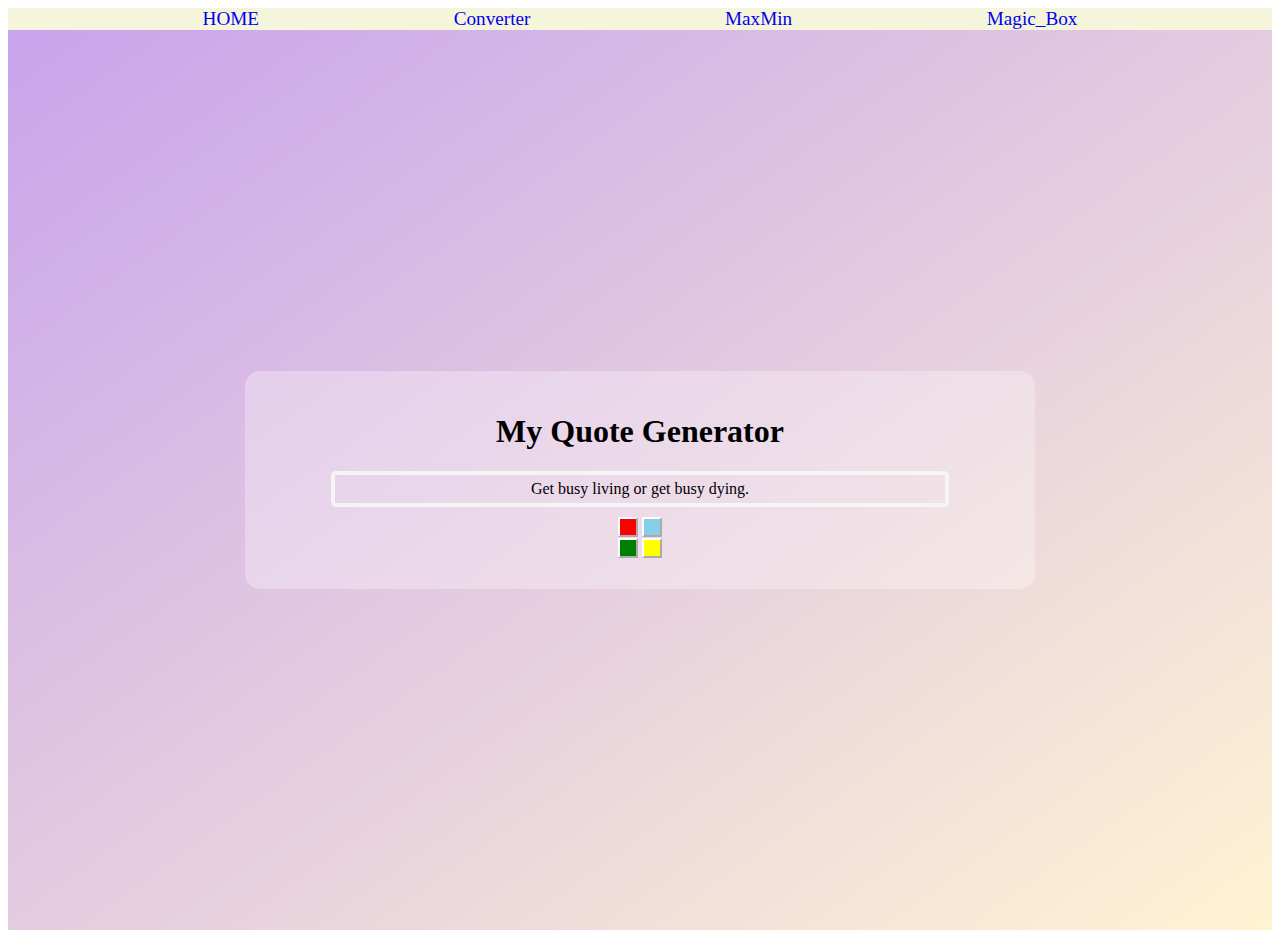
<file: index.html>
<!DOCTYPE html>
<html lang="en">
<head>
    <meta charset="UTF-8">
    <meta http-equiv="X-UA-Compatible" content="IE=edge">
    <meta name="viewport" content="width=device-width, initial-scale=1.0">
    <link rel="stylesheet" href="styles.css">
    <title>Quote Generation</title>
</head>
<body>
    <div class="navBar">
        <a href="index.html">HOME</a>
        <a href="HeroConverter.html">Converter</a>
        <a href="max_min.html">MaxMin</a>
        <a href="magicBox.html">Magic_Box</a>
    </div>
    <div class="body">
    <div class="container">
        <h1>My Quote Generator</h1>
        <div id="quote-display" class="Quote-Box">
            <p id="quote-display">You only live once, but if you do it right, once is enough.</p>
        </div>
        <div class="buttons">
            <button id="red-button" class="red-color"></button>
            <button id="blue-button" class="blue-color"></button>
            <br>
            <button id="green-button" class="green-color"></button>
            <button id="yellow-button" class="yellow-color"></button>
        </div>
    </div>
    </div>
    <script src="main.js"></script>
</body>
</html>
</file>
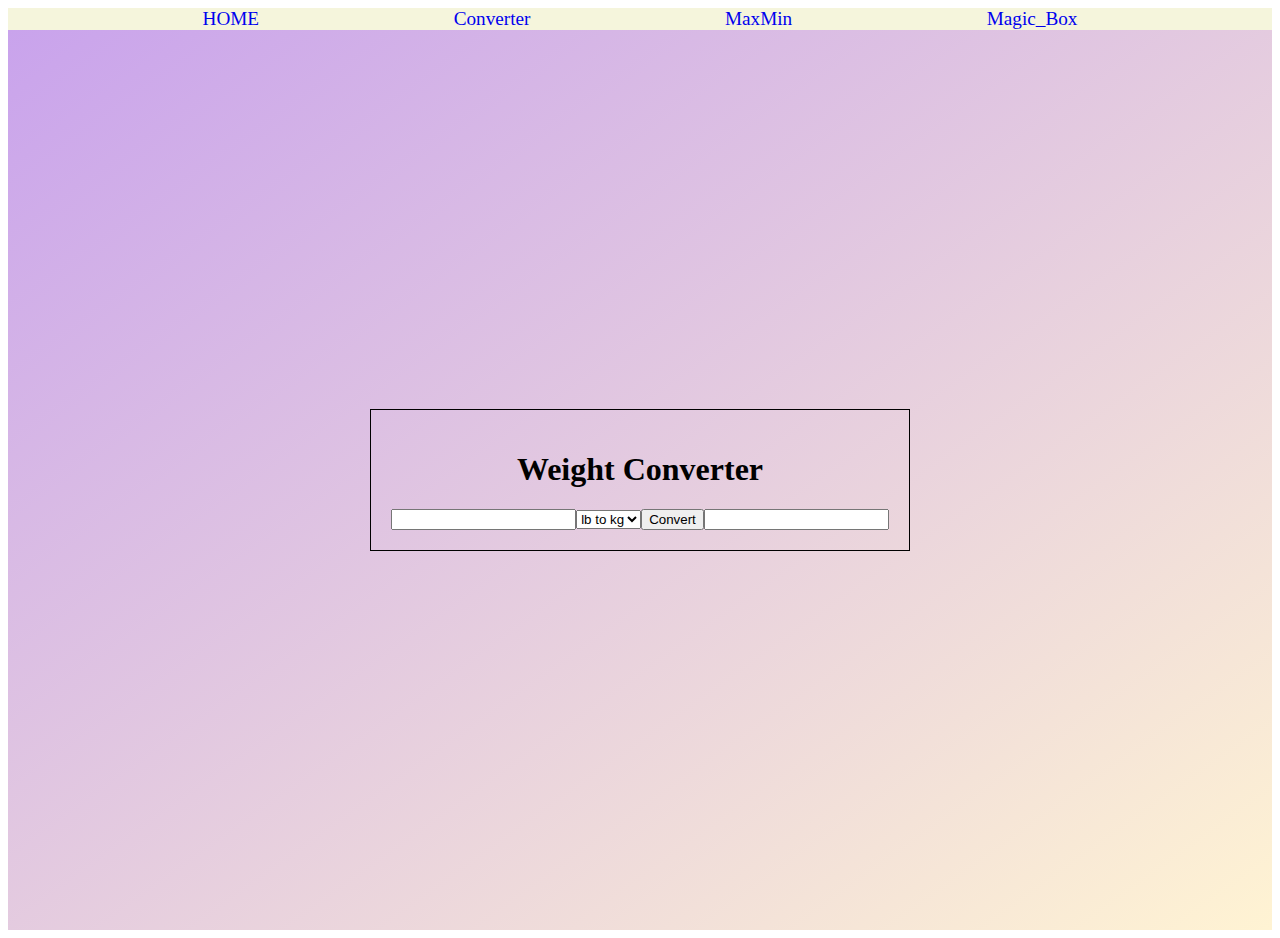
<file: HeroConverter.html>
<!DOCTYPE html>
<html lang="en">
<head>
    <meta charset="UTF-8">
    <meta http-equiv="X-UA-Compatible" content="IE=edge">
    <meta name="viewport" content="width=device-width, initial-scale=1.0">
    <title>Hero Converter</title>
    <link rel="stylesheet" href="converter.css">
</head>
        <body>
            
                <div class="navBar">
                    <a href="index.html">HOME</a>
                    <a href="HeroConverter.html">Converter</a>
                    <a href="max_min.html">MaxMin</a>
                    <a href="magicBox.html">Magic_Box</a>
                </div>
                <div class="body">
            <div class="converter">
                <h1>Weight Converter</h1>
                <table class="table1">
                <input type='text' id="val">
                <select id="Type">
                    <option value="kg">lb to kg</option>
                    <option value="lb">kg to lb</option>
                </select>
                <button type="button" onclick="convert()">Convert</button> 
                <input type='text' id="result">
            </div>
        </div>
            <script src="converter.js"></script>
        </body>
</html>
</file>
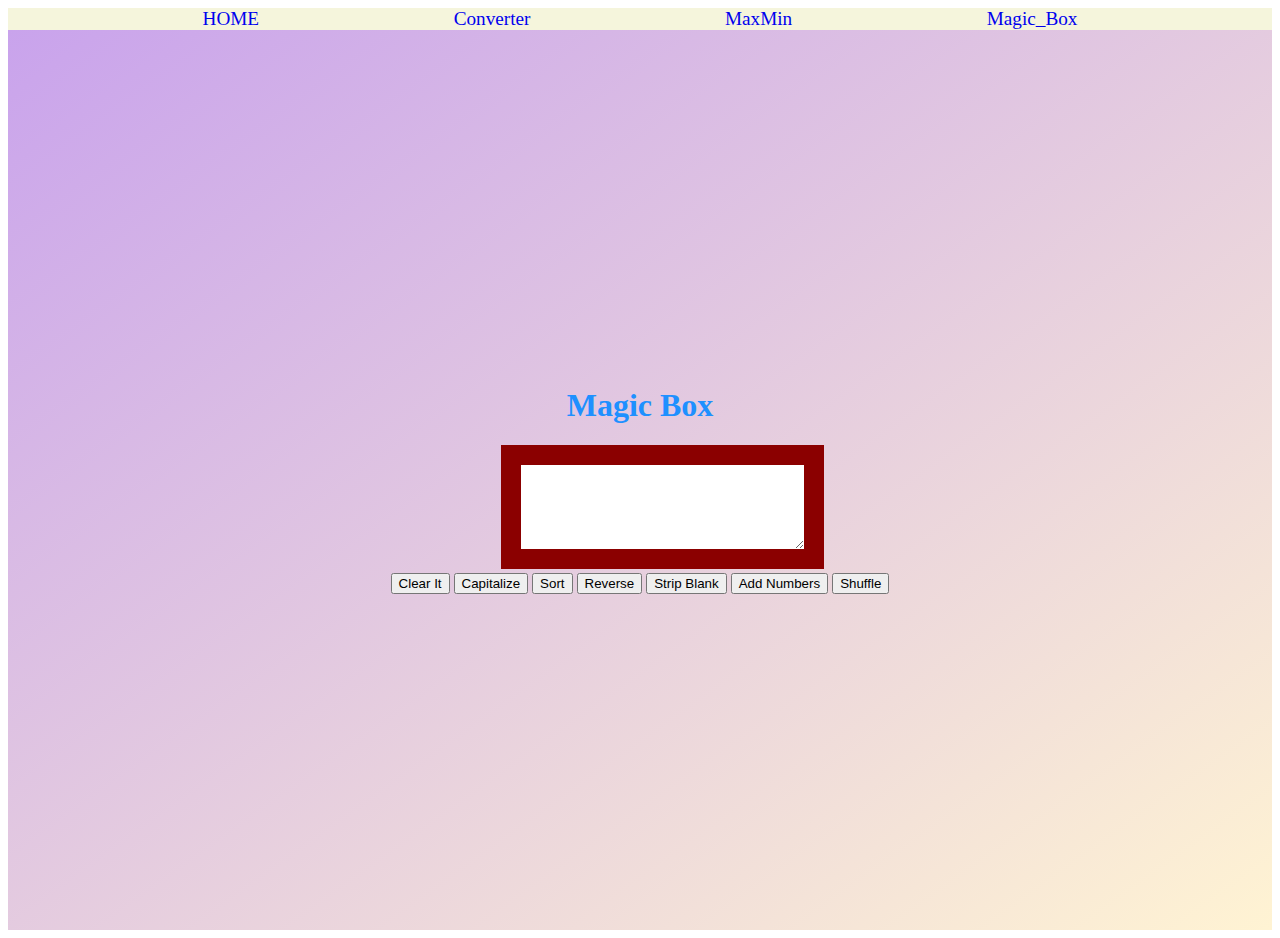
<file: magicBox.html>
<!DOCTYPE html>
<html lang="en">
<head>
    <meta charset="UTF-8">
    <meta http-equiv="X-UA-Compatible" content="IE=edge">
    <meta name="viewport" content="width=device-width, initial-scale=1.0">
    <title>Document</title>
    <link rel="stylesheet" href="magic.css">
</head>
<body>
    <div class="navBar">
        <a href="index.html">HOME</a>
        <a href="HeroConverter.html">Converter</a>
        <a href="max_min.html">MaxMin</a>
        <a href="magicBox.html">Magic_Box</a>
    </div>
<div class="body">
<h1 style="color:dodgerblue;text-align: center;" > Magic Box </h1>
<center><textarea style="width: 100%;height: 80px; font-family: inherit ;font-size: 20px; border: 20px solid darkred;" rows="20"></textarea></center>

<div style="text-align: center;width: 100%;">
<input id="clr" type="button" value="Clear It" />
<input id="capita" type="button" value="Capitalize" />
<input id="srt" type="button" value="Sort" />
<input id="rev" type="button" value="Reverse"/>
<input id="sB" type="button" value="Strip Blank" />
<input id="anumb" type="button" value="Add Numbers" />
<input id="shuf" type="button" value="Shuffle" />
</div>
</div>

<script>
    
var num = document.getElementsByTagName('textarea')[0]
document.getElementById('clr').onclick = function () {
num.value = ''
}
var capitalize = true;
document.getElementById('capita').onclick = function () {
if (capitalize) num.value = num.value.toUpperCase()
else num.value = num.value.toLowerCase()
capitalize = !capitalize;
}
document.getElementById('sB').onclick = function () {
var line = num.value.split('\n')
for (var i = 0; i < line.length; i++)
line[i] = line[i].trim();
line = line.join('\n')
num.value = line
}
document.getElementById('srt').onclick = function () {
var line = num.value.split('\n')
num.value = line.sort().join('\n')
}
document.getElementById('rev').onclick = function () {
var line = num.value.split('\n')
for (var i = 0; i < line.length; i++) {
var prev = line[i];
line[i] = '';
for (var j = 0; j < prev.length; j++)
line[i] = prev[j] + line[i];
}
line= line.join('\n')
num.value = line
}
document.getElementById('anumb').onclick = function () {
var line = num.value.split('\n')
for (var i = 0; i < line.length; i++)
line[i] = i + 1 + '. ' + line[i];
line = line.join('\n')
num.value = line
}
document.getElementById('shuf').onclick = function () {
var line = num.value.split('\n')
}
</script>
</body>
</html>
</file>
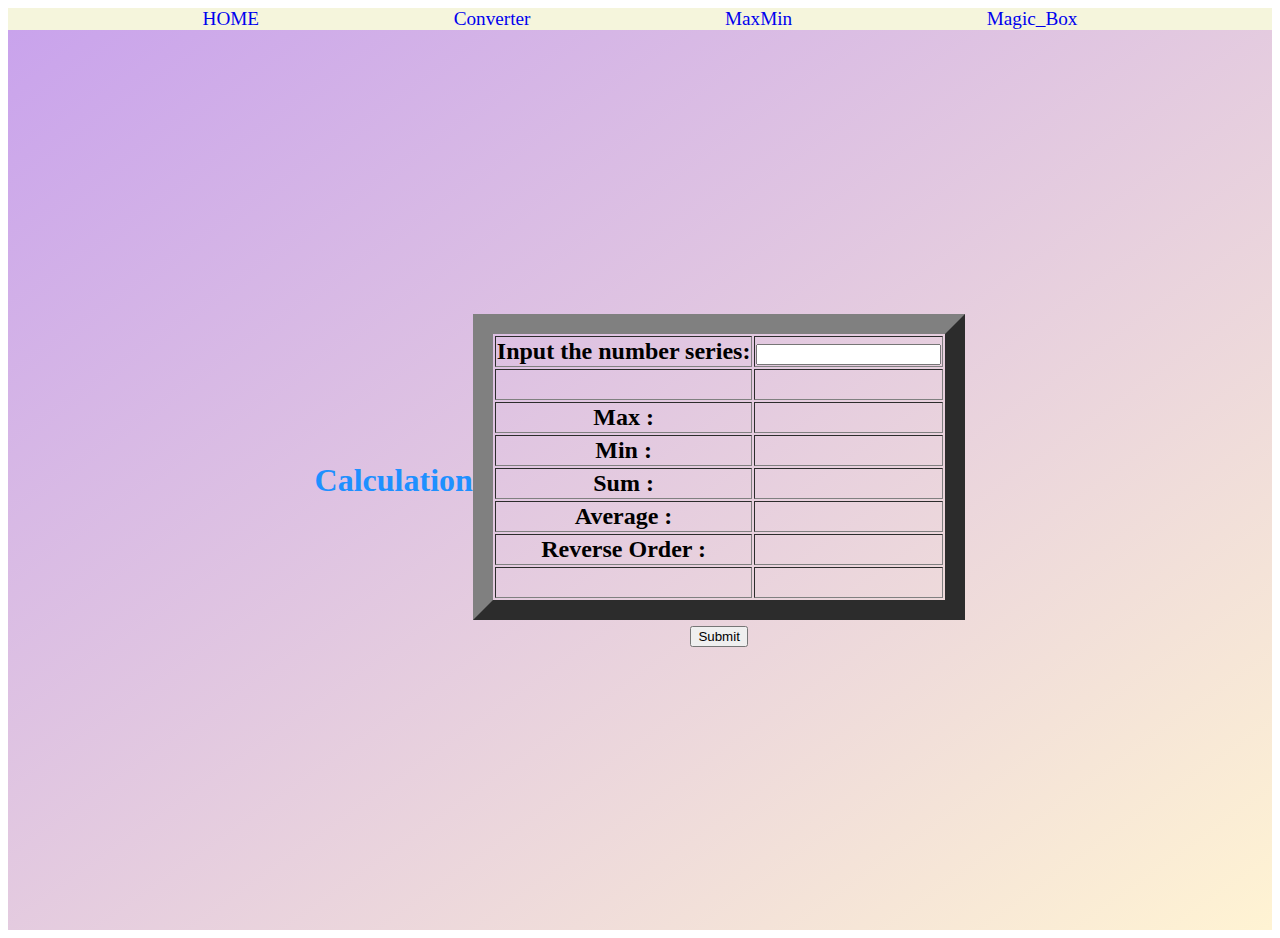
<file: max_min.html>
<!DOCTYPE html>
<html lang="en">
<head>
    <meta charset="UTF-8">
    <meta http-equiv="X-UA-Compatible" content="IE=edge">
    <meta name="viewport" content="width=device-width, initial-scale=1.0">
    <title>Document</title>
    <link rel="stylesheet" href="converter.css">
</head>
<body>
  <div class="navBar">
    <a href="index.html">HOME</a>
    <a href="HeroConverter.html">Converter</a>
    <a href="max_min.html">MaxMin</a>
    <a href="magicBox.html">Magic_Box</a>
</div>
  <div class="body">
    <h1 style="color:dodgerblue; text-align: center;" >Calculation</h1>
    <h2><table style="text-align: center; color:black; width="50% border="20" align="center"></h2>
        <tr>
          <td width="60%">Input the number series:</td>
          <td width="50%"><input name="table" type="text" id="table" placeholder="" /></td>
        </tr>
        <tr>
          <td>&nbsp;</td>
          <td></td>
        </tr>
        <tr>
          <td>Max :</td>
          <td><div id="max"> </div></td>
        </tr>
        <tr>
          <td>Min :</td>
          <td><div id="min"> </div></td>
        </tr>
        <tr>
          <td>Sum  :</td>
          <td><div id="sum"> </div></td>
        </tr>
        <tr>
          <td>Average :</td>
          <td><div id="avg"> </div></td>
        </tr>
        <tr>
          <td>Reverse Order :</td>
          <td><div id="reverse"> </div></td>
        </tr>
        <tr>
          <td>&nbsp;</td>
          <td></td>
        </tr>
      </table>
    <center><button class="button" onclick="calculate()">Submit</button><center>
    </div>
        <script src="maxMin.js"></script>
    </body>
</html>
</file>
<file: styles.css>
.body {
  height: 100vh;
  background-image: linear-gradient(
    to right bottom,
    rgb(201, 163, 236),
    #ffedbca8
  );
  display: flex;
  align-items: center;
  text-align: center;
  justify-content: center;
}
.navBar {
  background-color: beige;
  display: flex;
  justify-content: space-evenly;
  text-align: center;
  font-size: larger;
}
a {
  text-decoration: none;
}
.Quote-Box {
  width: 80%;
  padding: 5px;
  border: 4px solid whitesmoke;
  border-radius: 5px;
  align-items: center;
  text-align: center;
}
.container {
  display: flex;
  flex-direction: column;
  align-items: center;
  background-color: rgba(255, 255, 255, 0.3);
  padding: 20px;
  border-radius: 15px;
  box-shadow: 2px;
  width: 750px;
}
.buttons {
  padding: 10px;
  width: 20%;
}
.red-color {
  border-color: #ffffff;
  background-color: red;
  width: 20px;
  height: 20px;
}
.blue-color {
  border-color: #ffffff;
  background-color: skyblue;
  width: 20px;
  height: 20px;
}
.green-color {
  border-color: #ffffff;
  background-color: green;
  width: 20px;
  height: 20px;
}
.yellow-color {
  border-color: #ffffff;
  background-color: yellow;
  width: 20px;
  height: 20px;
}
</file>
<file: converter.css>
.body {
  min-height: 100vh;
  background-image: linear-gradient(
    to right bottom,
    rgb(201, 163, 236),
    #ffedbca8
  );
  display: flex;
  align-items: center;
  text-align: center;
  justify-content: center;
}
.navBar {
  background-color: beige;
  display: flex;
  justify-content: space-evenly;
  text-align: center;
  font-size: larger;
}
a {
  text-decoration: none;
}
h1 {
  color: black;
}
.converter {
  padding: 20px;
  border: 1px solid black;
}
</file>
<file: magic.css>
.body {
  min-height: 100vh;
  background-image: linear-gradient(
    to right bottom,
    rgb(201, 163, 236),
    #ffedbca8
  );
  display: flex;
  flex-direction: column;
  align-items: center;
  text-align: center;
  justify-content: center;
}
.navBar {
  background-color: beige;
  display: flex;
  justify-content: space-evenly;
  text-align: center;
  font-size: larger;
}
a {
  text-decoration: none;
}
</file>
